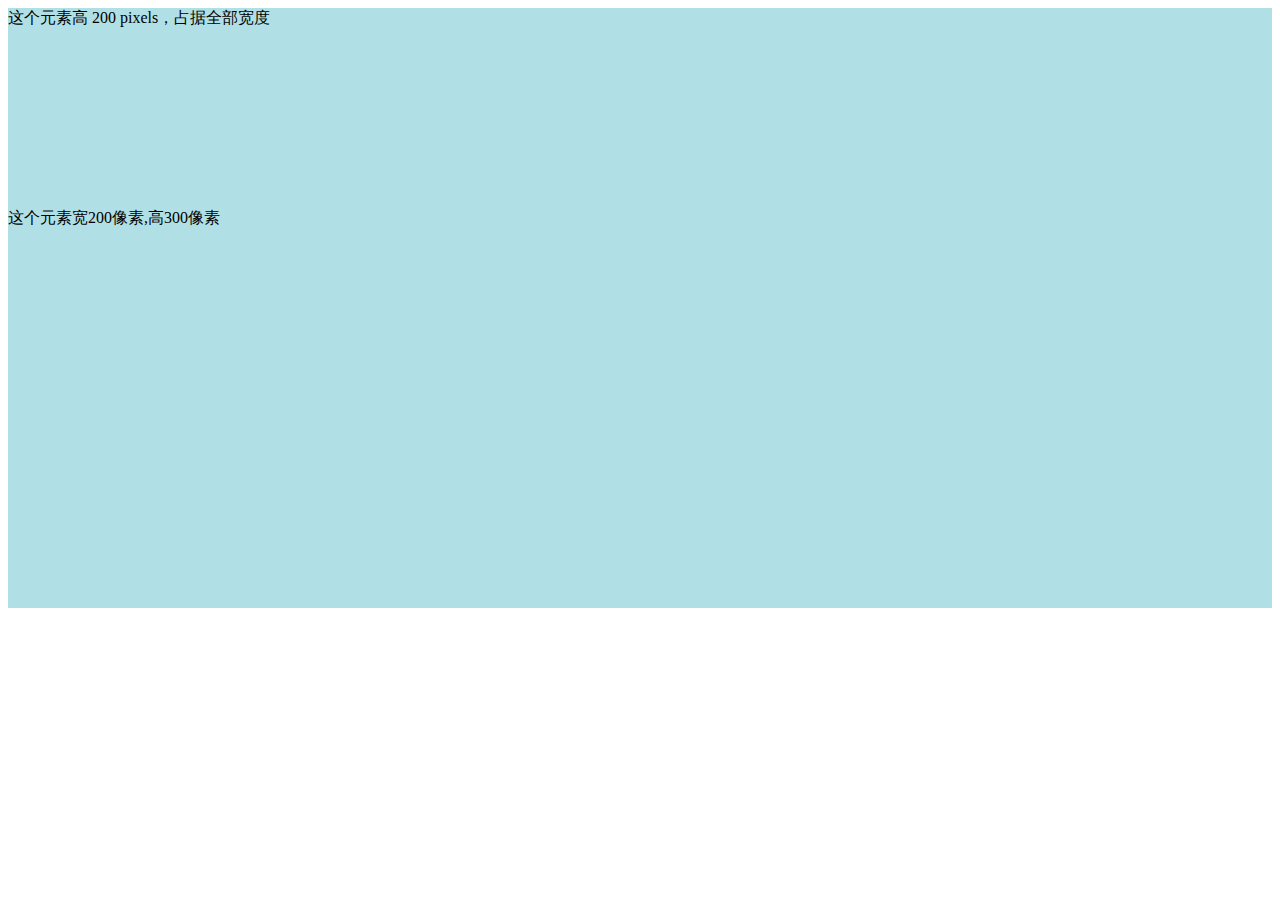
<file: 2.html>
<html>
  <head>
    <link rel="stylesheet" href="./mycss.css">
  </head>
  <body>
    <div class="example-1">
      这个元素高 200 pixels，占据全部宽度
    </div>
    <div class="example-2">
      这个元素宽200像素,高300像素
    </div>
  </body>
</html>
</file>
<file: mycss.css>
.center{
    text-align: center;
  }
  .large{
    font-size: 30px;
  }
  .red{
    color: red;
  }
  .example-1 {
    width: 100%;
    height: 200px;
    background-color: powderblue;
    
  }
  .example-2 {
    height: 400px;
    width: 100%;
    background-color:powderblue;
   
  }
  .example-3 {
    width: 100%;
    height: 250px;
    background-color: powderblue;
    
  }
</file>
